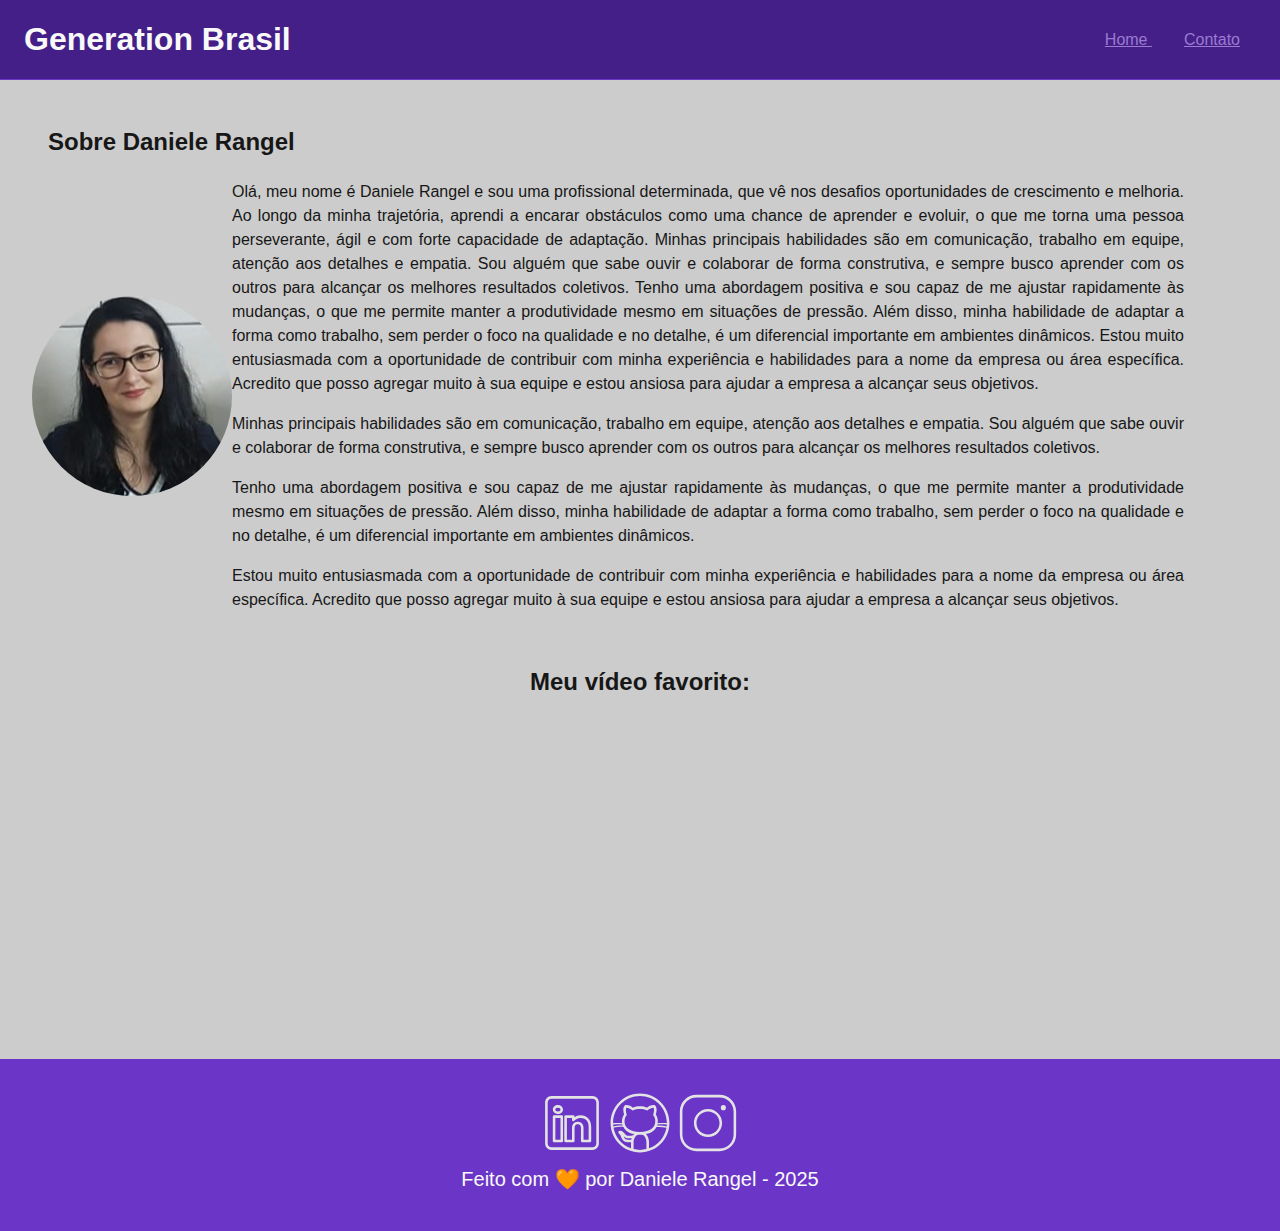
<file: index.html>
<!DOCTYPE html>
<html lang="pt - br">
<head>
    <meta charset="UTF-8">
    <meta name="viewport" content="width=device-width, initial-scale=1.0">
    <meta name="description" content="Projeto Portfólio">
    <meta name="author" content="Daniele Rangel">
    <meta name="keywords" content="HTML, CSS, JavaScript">
    <link rel="icon" type="image/svg" href="./assets/img/favicon.svg" />
    <title>Meu Perfil</title>
    <link rel="stylesheet" href="./assets/css/style.css">
</head>
<body>
    <!-- Cabeçalho da Página (header) -->
    <header>
        <!-- Div Conteudo do Cabeçalho  (header) -->
        <div id="header_content" class="flex">
            <!-- Titulo do Cabeçalho -->
            <div id="titulo">
                <!-- Seu nome -->
                <h1>Generation Brasil</h1>
            </div>

            <!-- Conteudo do Menu da Página (header) -->
            <div id="menu">
                <!-- Menu da Página -->
                <nav>
                    <ul id="menu">
                        <li>
                            <a href="index.html"> Home </a>
                        </li>
                        <li>
                            <a href="contato.html">Contato</a>
                        </li>
                    </ul>
                </nav>
            </div>
        </div>
    </header>

    <!-- Seção Principal da Página (main) -->
    <main>

        <!-- Seção Sobre você -->
        <section id="about" class="flex_start">
            <!-- Titulo da seção -->
            <h2>Sobre Daniele Rangel</h2>
            <!-- Conteudo da Seção  -->
            <div id="conteudo" class="flex">
                <!-- Imagem do criador do conteúdo -->
                <!-- deixar a imagem redonda sem usar css
                <svg 
                width="315"
                height="315"
                viewBox="0 0 315 315" xmlns="http://www.w3.org/2000/svg">
                <defs>
                    <clipPath id="circleMask">
                        <circle cx="157.5" cy="157.5" r="157.5"/>
                    </clipPath>
                </defs>
                <image width="315" height="315" xlink:href="./assets/img/eu.jpg" clip-path="url(#circleMask)"/>
            </svg> -->
            <img src="./assets/img/eu.jpg" alt="Foto da criadora do conteúdo" class="img_profile"/>
                <!-- Texto sobre o criador do conteúdo -->
                <article id="sobre_texto">
                    <p>
                        Olá, meu nome é Daniele Rangel e sou uma profissional determinada, que vê nos desafios oportunidades de crescimento e melhoria. Ao longo da minha trajetória, 
                        aprendi a encarar obstáculos como uma chance de aprender e evoluir, o que me torna uma pessoa perseverante, ágil e com forte capacidade de adaptação.
                        Minhas principais habilidades são em comunicação, trabalho em equipe, atenção aos detalhes e empatia. Sou alguém que sabe ouvir e colaborar de forma construtiva,
                        e sempre busco aprender com os outros para alcançar os melhores resultados coletivos.
                        Tenho uma abordagem positiva e sou capaz de me ajustar rapidamente às mudanças, o que me permite manter a produtividade mesmo em situações de pressão. 
                        Além disso, minha habilidade de adaptar a forma como trabalho, sem perder o foco na qualidade e no detalhe, é um diferencial importante em ambientes dinâmicos.
                        Estou muito entusiasmada com a oportunidade de contribuir com minha experiência e habilidades para a nome da empresa ou área específica. 
                        Acredito que posso agregar muito à sua equipe e estou ansiosa para ajudar a empresa a alcançar seus objetivos.
                    </p>
            <p>
                Minhas principais habilidades são em comunicação, trabalho em equipe, atenção aos detalhes e empatia. 
                Sou alguém que sabe ouvir e colaborar de forma construtiva, e sempre busco aprender com os outros para alcançar os melhores resultados coletivos.
            </p>
            <p>
                Tenho uma abordagem positiva e sou capaz de me ajustar rapidamente às mudanças, o que me permite manter a produtividade mesmo em situações de pressão. 
                Além disso, minha habilidade de adaptar a forma como trabalho, sem perder o foco na qualidade e no detalhe, é um diferencial importante em ambientes dinâmicos.
            </p>
            <p>
                Estou muito entusiasmada com a oportunidade de contribuir com minha experiência e habilidades para a nome da empresa ou área específica.
                Acredito que posso agregar muito à sua equipe e estou ansiosa para ajudar a empresa a alcançar seus objetivos.
            </p>
                </article>

            </div>

        </section>

        <!-- Seção contendo um vídeo de sua preferência -->
        <section id="video" class="flex">
            <h2>Meu vídeo favorito:</h2>
            <div id="youtube" class="flex">
                <iframe
                width="560"
                height="315"
                src="https://www.youtube.com/embed/Z3_mtwMMuGI?si=F1QiiDYSfsPG3nF0" 
                frameborder="0"
                allow="accelerometer; autoplay; encrypted-media; gyroscope; picture-in-picture"
                allowfullscreen>
            </iframe>
            </div>

        </section>

    </main>
    <!-- Rodapé da Página (footer) -->
    <footer class="flex">
        <!-- Seção de Contato - Redes Sociais-->
        <section id="redes_sociais">

            <a href="https://www.linkedin.com/in/daniele-c-rangel/">
                <img src="assets/img/linkedin.svg" alt="LinkedIn" class="social_icon" />
            </a>
            <a href="https://github.com/DanieleRangel">
                <img src="assets/img/github.svg" alt="Github"class="social_icon" />
            </a>
            <a href="">
                <img src="assets/img/instagram.svg" alt="Instagram"class="social_icon" />
            </a>
    </section>
    <h3>
        Feito com 🧡 por Daniele Rangel - 2025
    </h3>
    </footer>
</body>
</html>
</file>
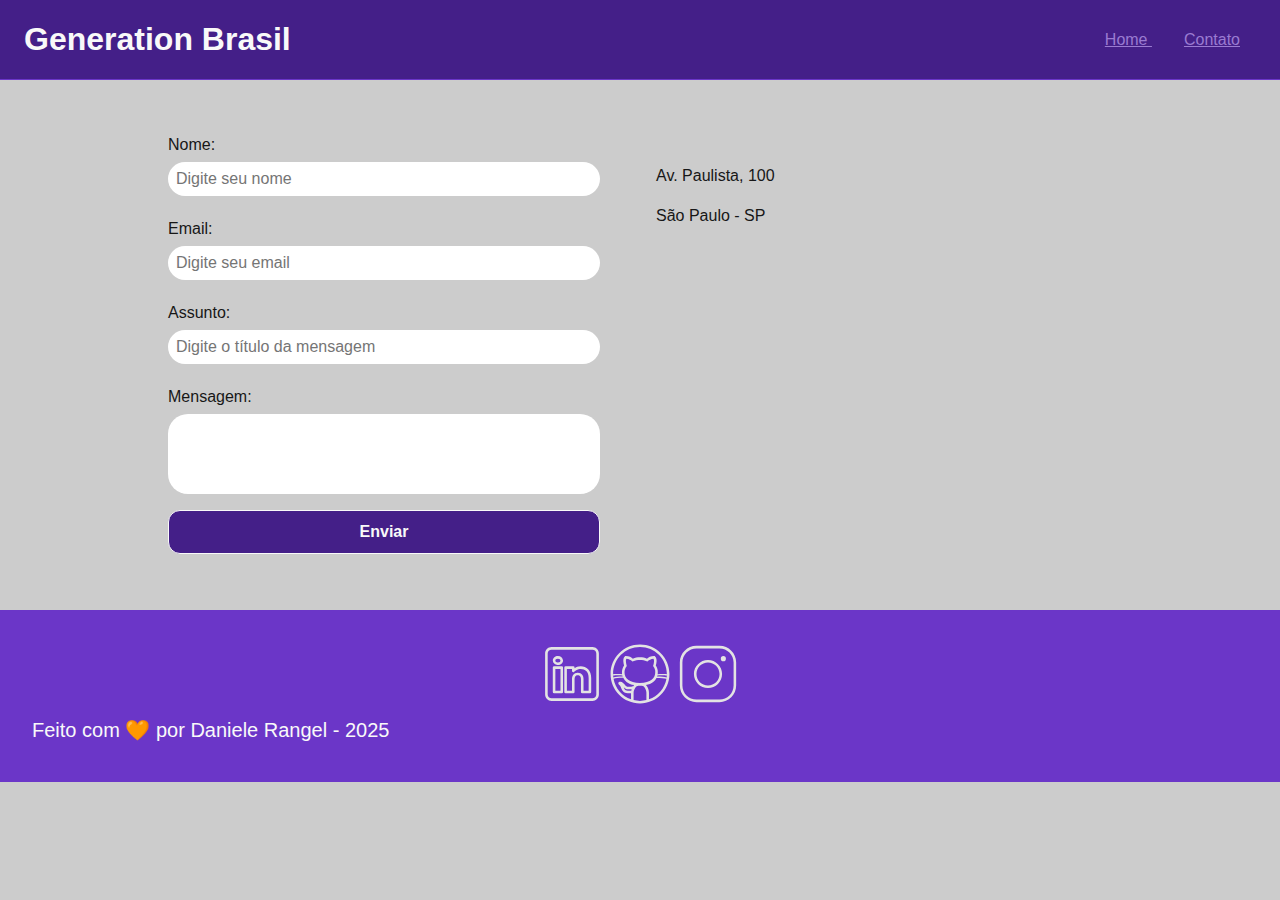
<file: contato.html>
<!DOCTYPE html>
<html lang="pt-br">
<head>
    <meta charset="UTF-8" />
    <meta name="viewport" content="width=device-width, initial-scale=1.0" />
    <meta name="description" content="Projeto Portfólio" />
    <meta name="author" content="Daniele Rangel" />
    <meta name="keywords" content="HTML, CSS, JavaScript" />
    <link rel="icon" type="image/svg" href="./assets/img/favicon.svg" />
    <title>Contato</title>
    <link rel="stylesheet" href="./assets/css/style.css" />
</head>
<body>
    <!-- Cabeçalho da Página (header) -->
    <header>
    <!-- Div Conteudo do Cabeçalho -->
    <div id="header_content" class="flex">
        <!-- Titulo do Cabeçalho -->
        <div id="titulo">
        <!-- Seu nome -->
        <h1>Generation Brasil</h1>
        </div>
        <!-- Conteudo do Menu da Página (header) -->
        <div id="menu">
        <!-- Menu da Página -->
        <nav>
            <!-- Marcadores não ordenados + links -->
            <ul id="menu">
            <li>
                <a href="index.html"> Home </a>
            </li>
            <li>
                <a href="contato.html"> Contato </a>
            </li>
            </ul>
        </nav>
        </div>
    </div>
    </header>
    <!-- Seção Principal da Página (main) -->
    <main>
    <!-- Seção Formulário de Contato e Redes Sociais -->
    <div id="contact" class="flex">
        <!-- Seção do Formulário-->
        <form action="#" method="submit" id="formulario">
        <label for="nome">Nome: </label>
        <input
            id="name"
            type="text"
            name="name"
            placeholder="Digite seu nome"
            required
        />
        <span id="txtNome"></span>
        <label for="email">Email: </label>
        <input
            id="email"
            type="email"
            name="email"
            placeholder="Digite seu email"
            required
        />
        <span id="txtEmail"></span>
        <label for="subject">Assunto: </label>
        <input
            id="subject"
            type="text"
            name="subject"
            placeholder="Digite o título da mensagem"
            required
        />
        <span id="txtSubject"></span>
        <label for="message">Mensagem: </label>
        <textarea
            id="message"
            name="message"
            placeholder="Digite sua mensagem"
        >
        </textarea>
        <button type="submit">Enviar</button>
        </form>
        <!-- Seção do Google Maps -->
        <section id="mapa" class="flex_start">
        <div id="endereco">
            <p>Av. Paulista, 100</p>
            <p>São Paulo - SP</p>
        </div>
        <iframe
            src="https://www.google.com/maps/embed?pb=!1m18!1m12!1m3!1d3657.106696296001!2d-46.65390548535577!3d-23.564611167596592!2m3!1f0!2f0!3f0!3m2!1i1024!2i768!4f13.1!3m3!1m2!1s0x94ce59c7f481fd9f%3A0x9982bfde4df54830!2sAv.%20Paulista%2C%201000%20-%20Bela%20Vista%2C%20S%C3%A3o%20Paulo%20-%20SP%2C%2001310-100!5e0!3m2!1spt-BR!2sbr!4v1594056507065!5m2!1spt-BR!2sbr"
            width="400"
            height="250"
            frameborder="0"
            style="border: 0"
            allowfullscreen=""
            aria-hidden="false"
            tabindex="0"
            id="mapa"
        >
        </iframe>
        </section>
    </div>
    </main>
    <!-- Rodapé da Página (footer) -->
    <footer>
    <!-- Seção de Contato - Redes Sociais -->
    <section id="redes_sociais">
        <a href="https://www.linkedin.com/school/generationbrasil/">
        <img src="assets/img/linkedin.svg" alt="LinkedIn" class="social_icon" />
        </a>
        <a href="https://github.com/conteudoGeneration">
        <img src="assets/img/github.svg" alt="Github" class="social_icon" />
        </a>
        <a href="https://www.instagram.com/Generationbrasil/#">
        <img src="assets/img/instagram.svg" alt="Instagram" class="social_icon" />
        </a>
    </section>
    <h3>Feito com 🧡 por Daniele Rangel - 2025</h3>
    </footer>
    <!-- Script JavaScript-->
<script src="./assets/js/script.js"></script>
</body>
</html>
</file>
<file: assets/css/style.css>
/*reset de css */
* {
    margin: 0;
    padding: 0;
    box-sizing: border-box;
    text-decoration: none;
    font-weight: 400;
    font-family: sans-serif;
}

:root {
    --purple-200: #9a7bd1;
    --purple-500: #6b36c8;
    --purple-800: #441f88;

    --black-800: #171717;

    --gray-200: #cccccc;
    --gray-400: #505861;

    --white: #F9F9F9;
}

html {
    width: 100%;
    height: 100vh;
}

body {
    background:var(--gray-200);
    color: var(--black-800);
}

h1 {
    color: var(--white);
    font-size: 2rem;
    font-weight: 700;
}

h2 {
    padding: 1rem;
    color: var(--black-800);
    font-size: 1.5rem;
    font-weight: 600;
    text-align: left;
}

h3 {
    padding: 1rem;
    color: var(--white);
    font-size: 1.25rem;
    text-align: justify;
    padding: 0.5rem 0;
}

p {
    font-size: 1rem;
    line-height: 1.5rem;
    text-align: justify;
    padding: 0.5rem 0;
}

.flex{
    display: flex;
    justify-content: center;
    align-items: center;
}

.flex_start{
    display: flex;
    justify-content: flex-start;
}

#header_content {
    height: 80px;
    position: sticky;
    top: 0;
    width: 100%;
    justify-content: space-between;
    padding: 24px;
    background-color: var(--purple-800);
    border-bottom: 1px solid var(--purple-500);
}

#menu li{
    display: inline;
    padding: 1rem;
}

#menu li a {
    text-decoration: none;
    color: var(--purple-200);
    text-decoration: underline;
}

#about{
    flex-direction: column;
    margin: 2rem;
    width: 90%;
}

#coteudo{
    flex-direction: row;
    gap: 2rem;
}

.img_profile{
    width: 200px;
    border-radius: 50%;
}

#video{
    flex-direction: column;
    margin: 2rem auto;
    width: 90%;
}


footer{
    flex-direction: column;
    margin: 0;
    padding: 2rem;
    color: var(--white);
    background-color: var(--purple-500);
    font-weight: bold;
    text-align: center;
}

#redes_socias{
    display: flex;
    justify-content: space-evenly;
    margin: 1rem 0 0 0;
    width: 320px;
}
.social_icon{
    width: 4rem;
    height: 4rem;
    filter: brightness(0)
    saturate(100%)
    invert(100%)
    sepia(0%)
    saturate(7457%)
    hue-rotate(23deg)
    brightness(95%)
    contrast(87%);
}

.social_icon:hover{
    filter: brightness(0)
    saturate(100%)
    invert(65%)
    sepia(59%)
    saturate(2437%)
    hue-rotate(213deg)
    brightness(86%)
    contrast(88%);
}

#contact{
    flex-direction: row;
    gap: 2rem;
}

form{
    display: flex;
    flex-direction: column;
    width: 480px;
    margin: 2rem 0;
    padding: 1.5rem;
    border: none;
}

form label {
    font-size: 1rem;
    text-align: left;
    font-weight: 500;  
}

form input,
    textarea {
        margin: 0.5rem 0 1rem;
        padding: 0.5rem;
        border-radius: 1.25rem;
        border: none;
        width: 100%;
        font-size: 1rem;
}

textarea {
    resize: none;
    height: 5rem;
}

form span{
    margin: 0 0 0.5rem 0.75rem;
    font-size: 0.75rem;
    line-height: 1rem;
    color: red;
}

form button{
    text-align: center;
    padding: 0.75rem 2rem;
    background-color: var(--purple-800);
    border: 1px solid var(--white);
    border-radius: 0.75rem;
    font-weight: 700;
    font-size: 1rem;
    color:var(--white);
}

form button:hover{
    background: var(--purple-500);
}
#mapa{
    width: 480px;
    flex-direction: column;
    gap: 3rem;
}

#endereço > p{
    font-size: 1rem;
    text-align: justify;
    font-weight: 600;
}
</file>
